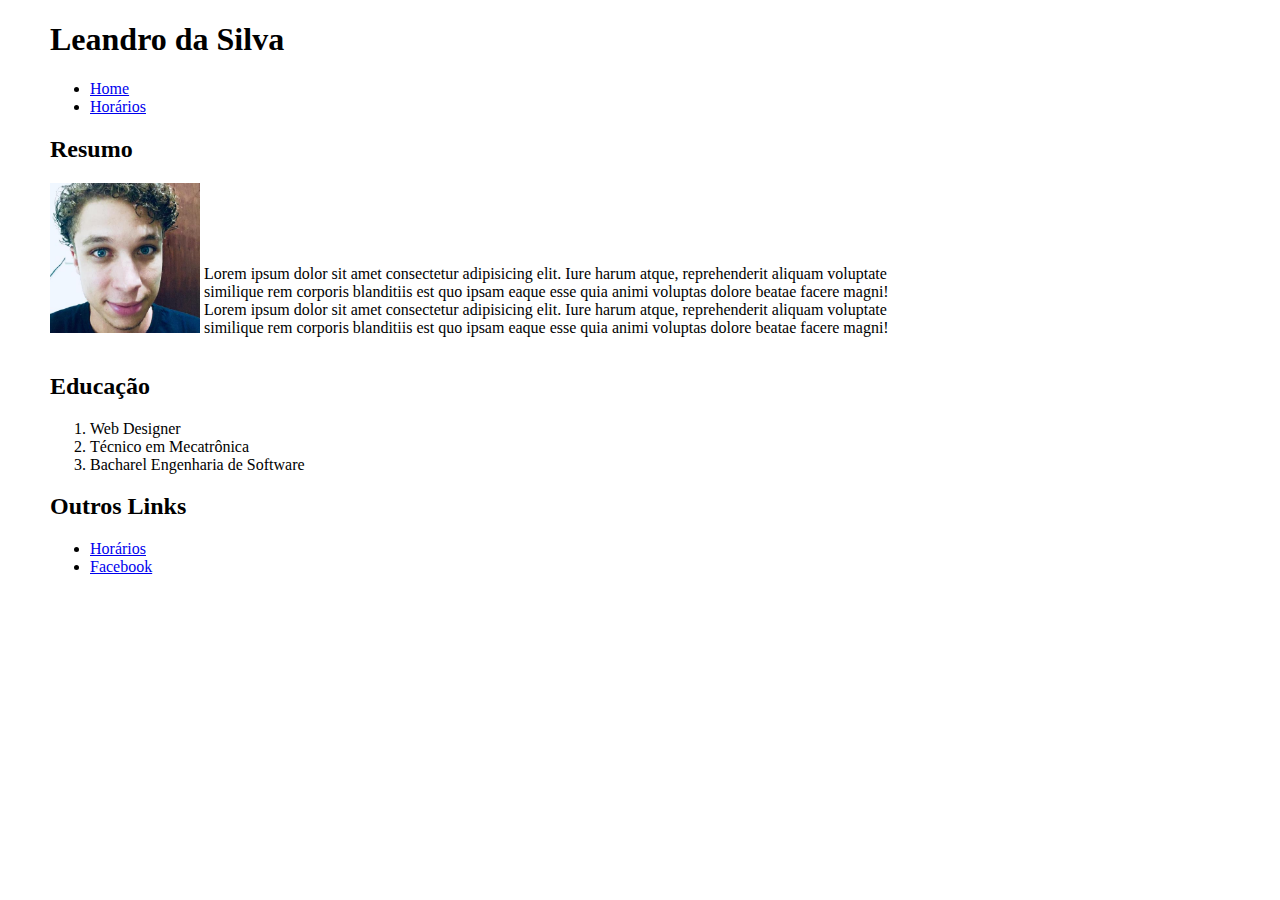
<file: index.html>
<!DOCTYPE html>
<html lang="pt-br">

<head>
    <link rel="stylesheet" href="css/style.css">
    <meta charset="UTF-8">
    <meta name="viewport" content="width=device-width, initial-scale=1.0">
    <meta http-equiv="X-UA-Compatible" content="ie=edge">
    <title>Leandro da Silva</title>
</head>

<body>
    <header>
        <h1>Leandro da Silva</h1>
        <section>
            <ul>
                <li><a href="index.html">Home</a></li>
                <li><a href="agenda.html">Horários</a></li>
            </ul>
        </section>
    </header>
    <main>
        <section>
            <h2>Resumo</h2>
            <img src="img/perfil.jpg" width="150px" alt="minha foto">
            <div class="resumo">
                <p>
                    <Lorem>Lorem ipsum dolor sit amet consectetur adipisicing elit. Iure harum atque,
                        reprehenderit aliquam voluptate similique rem corporis blanditiis est quo ipsam
                        eaque esse quia animi voluptas dolore beatae facere magni!
                    </Lorem>
                    <Lorem>Lorem ipsum dolor sit amet consectetur adipisicing elit. Iure harum atque,
                        reprehenderit aliquam voluptate similique rem corporis blanditiis est quo ipsam
                        eaque esse quia animi voluptas dolore beatae facere magni!
                    </Lorem>
                </p>
            </div>

        </section>
        <section>
            <h2>Educação</h2>
            <ol>
                <li>Web Designer</li>
                <li>Técnico em Mecatrônica</li>
                <li>Bacharel Engenharia de Software</li>
            </ol>
        </section>
    </main>
    <footer>
        <section>
            <h2>Outros Links</h2>
            <ul>
                <li>
                    <a href="agenda.html">Horários</a>
                </li>
                <li>
                    <a href="img/troll.jpg">Facebook</a>
                </li>
            </ul>

        </section>
    </footer>
</body>

</html>
</file>
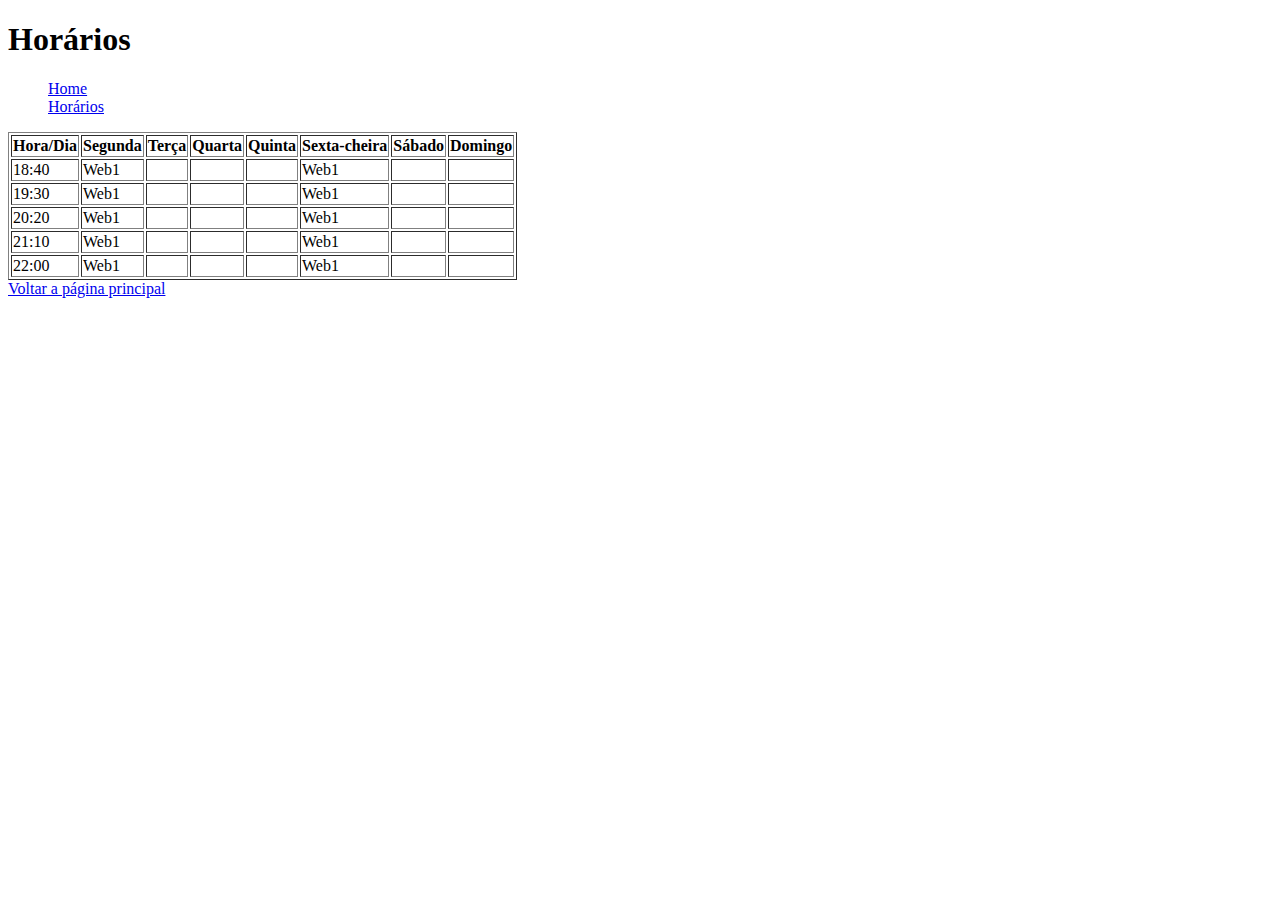
<file: agenda.html>
<!DOCTYPE html>
<html lang="en">

<head>
    <meta charset="UTF-8">
    <meta name="viewport" content="width=device-width, initial-scale=1.0">
    <meta http-equiv="X-UA-Compatible" content="ie=edge">
    <title>Leandro da Silva</title>
</head>

<body>
    <header>
        <h1>Horários</h1>
        <section>
            <ul style="list-style-type: none;">
                <li><a href="index.html">Home</a></li>
                <li><a href="agenda.html">Horários</a></li>
            </ul>
        </section>
    </header>
    <main>
        <section>
            <!-- #region Tabela Horários-->
            <table border="1">
                <!-- #region Header -->
                <thead>
                    <tr>
                        <th>Hora/Dia</th>
                        <th>Segunda</th>
                        <th>Terça</th>
                        <th>Quarta</th>
                        <th>Quinta</th>
                        <th>Sexta-cheira</th>
                        <th>Sábado</th>
                        <th>Domingo</th>
                    </tr>
                </thead>
                <!-- #endregion -->
                <tbody>
                    <tr>
                        <td>18:40</td>
                        <!-- Segunda  -->
                        <td>Web1</td>
                        <!-- Terça  -->
                        <td></td>
                        <!-- Quarta -->
                        <td></td>
                        <!-- Quinta -->
                        <td></td>
                        <!-- Sexta -->
                        <td>Web1</td>
                        <!-- Sábado -->
                        <td></td>
                        <!-- Domingo -->
                        <td></td>
                    </tr>

                    <tr>
                        <td>19:30</td>
                        <!-- Segunda  -->
                        <td>Web1</td>
                        <!-- Terça  -->
                        <td></td>
                        <!-- Quarta -->
                        <td></td>
                        <!-- Quinta -->
                        <td></td>
                        <!-- Sexta -->
                        <td>Web1</td>
                        <!-- Sábado -->
                        <td></td>
                        <!-- Domingo -->
                        <td></td>
                    </tr>
                    <!-- Quarta -->
                    <tr>
                        <td>20:20</td>
                        <!-- Segunda  -->
                        <td>Web1</td>
                        <!-- Terça  -->
                        <td></td>
                        <!-- Quarta -->
                        <td></td>
                        <!-- Quinta -->
                        <td></td>
                        <!-- Sexta -->
                        <td>Web1</td>
                        <!-- Sábado -->
                        <td></td>
                        <!-- Domingo -->
                        <td></td>
                    </tr>
                    <!-- Quinta -->
                    <tr>
                        <td>21:10</td>
                        <!-- Segunda  -->
                        <td>Web1</td>
                        <!-- Terça  -->
                        <td></td>
                        <!-- Quarta -->
                        <td></td>
                        <!-- Quinta -->
                        <td></td>
                        <!-- Sexta -->
                        <td>Web1</td>
                        <!-- Sábado -->
                        <td></td>
                        <!-- Domingo -->
                        <td></td>
                    </tr>

                    <tr>
                        <td>22:00</td>
                        <!-- Segunda  -->
                        <td>Web1</td>
                        <!-- Terça  -->
                        <td></td>
                        <!-- Quarta -->
                        <td></td>
                        <!-- Quinta -->
                        <td></td>
                        <!-- Sexta -->
                        <td>Web1</td>
                        <!-- Sábado -->
                        <td></td>
                        <!-- Domingo -->
                        <td></td>
                    </tr>
                </tbody>
            </table>
            <!-- #endregion -->
            <a href="index.html">Voltar a página principal</a>
        </section>
    </main>
</body>

</html>
</file>
<file: css/style.css>
body{
    display: inline-block;
    margin: 0 50px;
}
.resumo{
    display: inline-block;
    width: 60%;
    align-content: center;
}
</file>
